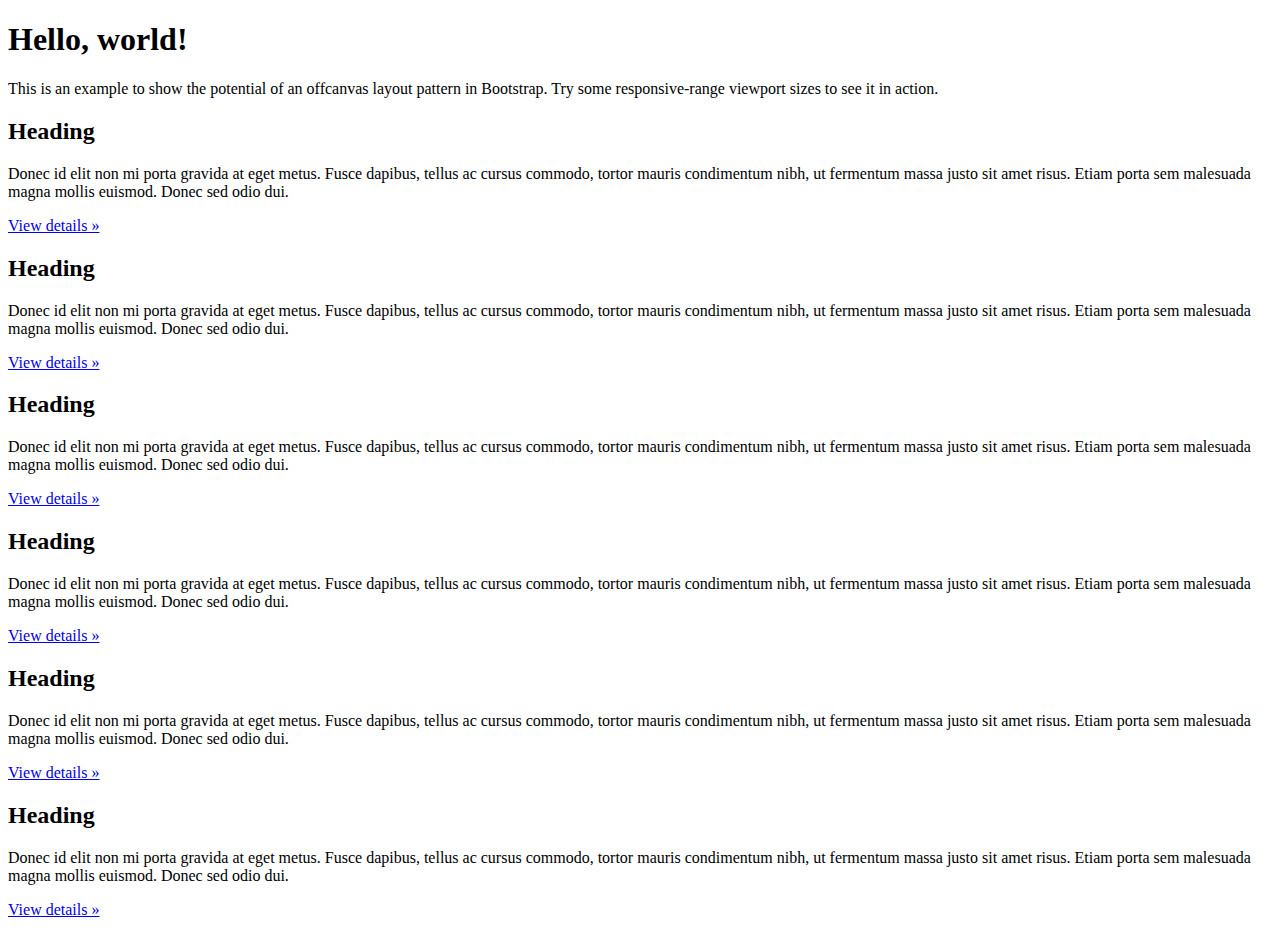
<file: src/main/resources/templates/index.html>
<!DOCTYPE html>
<html lang="zh">

<head th:include="fragment/header"></head>

<body>

	<!-- navbar -->
	<nav th:include="fragment/navbar"></nav>
	<!--/navbar-->

	<!-- container-fluid -->
	<div class="container-fluid">

		<div class="row">

			<!-- sidebar -->
			<div th:include="fragment/sidebar"></div>
			<!-- /.sidebar -->

			<div class="col-xs-12 col-sm-9">

				<div class="jumbotron">
					<h1>Hello, world!</h1>
					<p>This is an example to show the potential of an offcanvas
						layout pattern in Bootstrap. Try some responsive-range viewport
						sizes to see it in action.</p>
				</div>
				<div class="row">
					<div class="col-xs-6 col-lg-4">
						<h2>Heading</h2>
						<p>Donec id elit non mi porta gravida at eget metus. Fusce
							dapibus, tellus ac cursus commodo, tortor mauris condimentum
							nibh, ut fermentum massa justo sit amet risus. Etiam porta sem
							malesuada magna mollis euismod. Donec sed odio dui.</p>
						<p>
							<a class="btn btn-default" href="#" role="button">View
								details &raquo;</a>
						</p>
					</div>
					<!--/.col-xs-6.col-lg-4-->
					<div class="col-xs-6 col-lg-4">
						<h2>Heading</h2>
						<p>Donec id elit non mi porta gravida at eget metus. Fusce
							dapibus, tellus ac cursus commodo, tortor mauris condimentum
							nibh, ut fermentum massa justo sit amet risus. Etiam porta sem
							malesuada magna mollis euismod. Donec sed odio dui.</p>
						<p>
							<a class="btn btn-default" href="#" role="button">View
								details &raquo;</a>
						</p>
					</div>
					<!--/.col-xs-6.col-lg-4-->
					<div class="col-xs-6 col-lg-4">
						<h2>Heading</h2>
						<p>Donec id elit non mi porta gravida at eget metus. Fusce
							dapibus, tellus ac cursus commodo, tortor mauris condimentum
							nibh, ut fermentum massa justo sit amet risus. Etiam porta sem
							malesuada magna mollis euismod. Donec sed odio dui.</p>
						<p>
							<a class="btn btn-default" href="#" role="button">View
								details &raquo;</a>
						</p>
					</div>
					<!--/.col-xs-6.col-lg-4-->
					<div class="col-xs-6 col-lg-4">
						<h2>Heading</h2>
						<p>Donec id elit non mi porta gravida at eget metus. Fusce
							dapibus, tellus ac cursus commodo, tortor mauris condimentum
							nibh, ut fermentum massa justo sit amet risus. Etiam porta sem
							malesuada magna mollis euismod. Donec sed odio dui.</p>
						<p>
							<a class="btn btn-default" href="#" role="button">View
								details &raquo;</a>
						</p>
					</div>
					<!--/.col-xs-6.col-lg-4-->
					<div class="col-xs-6 col-lg-4">
						<h2>Heading</h2>
						<p>Donec id elit non mi porta gravida at eget metus. Fusce
							dapibus, tellus ac cursus commodo, tortor mauris condimentum
							nibh, ut fermentum massa justo sit amet risus. Etiam porta sem
							malesuada magna mollis euismod. Donec sed odio dui.</p>
						<p>
							<a class="btn btn-default" href="#" role="button">View
								details &raquo;</a>
						</p>
					</div>
					<!--/.col-xs-6.col-lg-4-->
					<div class="col-xs-6 col-lg-4">
						<h2>Heading</h2>
						<p>Donec id elit non mi porta gravida at eget metus. Fusce
							dapibus, tellus ac cursus commodo, tortor mauris condimentum
							nibh, ut fermentum massa justo sit amet risus. Etiam porta sem
							malesuada magna mollis euismod. Donec sed odio dui.</p>
						<p>
							<a class="btn btn-default" href="#" role="button">View
								details &raquo;</a>
						</p>
					</div>
					<!--/.col-xs-6.col-lg-4-->
				</div>
				<!--/row-->
			</div>
			<!--/.col-xs-12.col-sm-9-->

		</div>
		<!--/row-->

		<!-- footer -->
		<footer th:include="fragment/footer"></footer>
		<!--/.footer-->

	</div>
	<!--/.container-fluid-->

	<!-- Placed at the end of the document so the pages load faster -->

	<script type="text/javascript">
		$(document).ready(function() {
		
		});
	</script>

</body>
</html>
</file>
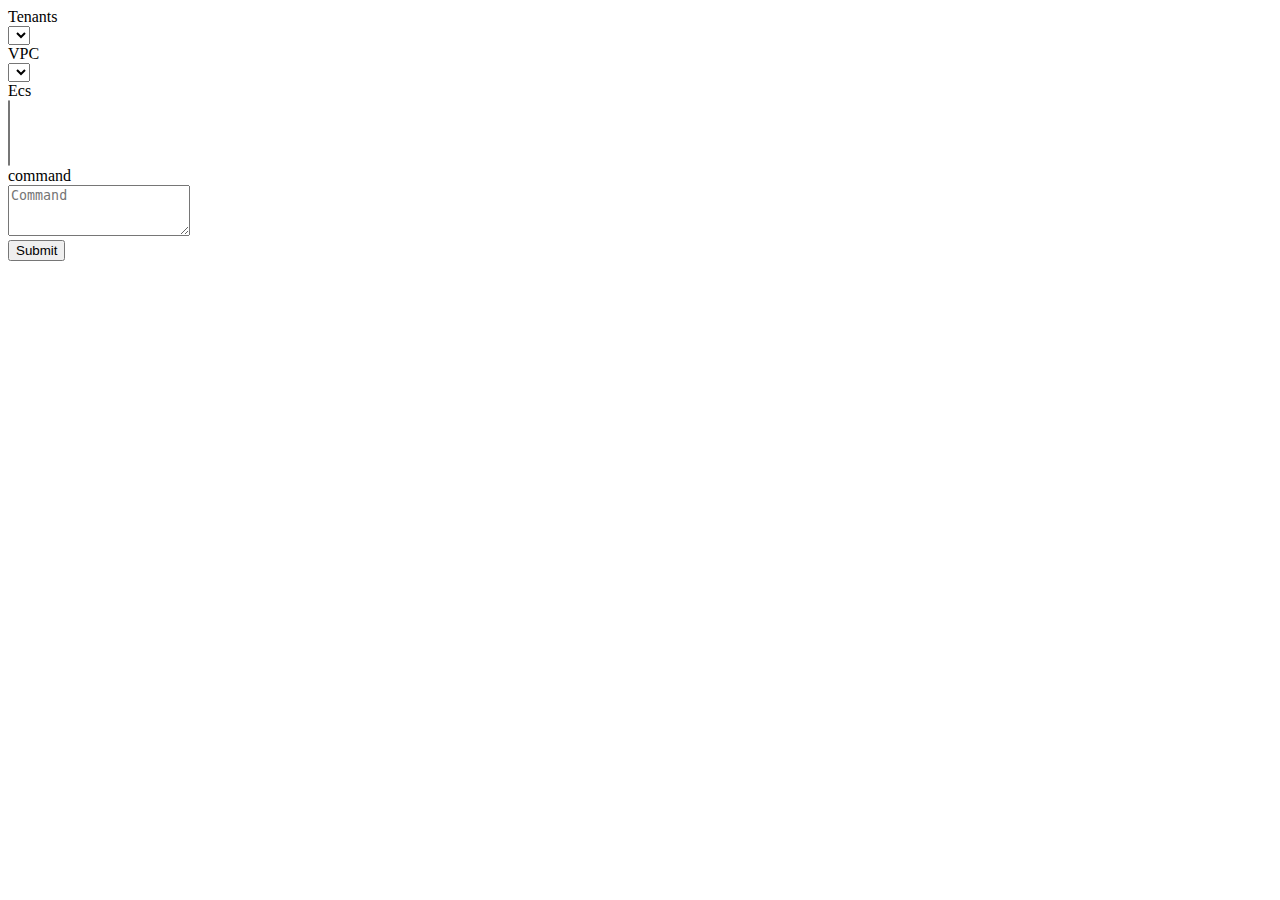
<file: src/main/resources/templates/executeLog/form.html>
<!DOCTYPE html>
<html lang="zh">

<head th:replace="fragment/header"></head>

<body>

	<!-- navbar -->
	<nav th:replace="fragment/navbar"></nav>
	<!--/navbar-->

	<!-- container-fluid -->
	<div class="container-fluid">

		<div class="row">

			<!-- sidebar -->
			<div th:replace="fragment/sidebar"></div>
			<!-- /.sidebar -->

			<div class="col-xs-8 col-sm-10">

				<form class="form-horizontal" action="#" th:action="@{.}"
					method="Post">

					<div class="form-group">
						<label for="tenants" class="col-sm-2 control-label">Tenants</label>
						<div class="col-sm-10">
							<select class="col-sm-8" name="tenants" id="tenants">
								<option value="" th:each="entity:${tenants}"
									th:value="${entity.id}" th:text="${entity.code}"></option>
							</select>
						</div>
					</div>

					<div class="form-group">
						<label for="vpc" class="col-sm-2 control-label">VPC</label>
						<div class="col-sm-10">
							<select class="col-sm-8" name="vpc" id="vpc"></select>
						</div>
					</div>

					<div class="form-group">
						<label for="ecs" class="col-sm-2 control-label">Ecs</label>
						<div class="col-sm-10">
							<select class="col-sm-8" multiple="multiple" name="ecs" id="ecs"></select>
						</div>
					</div>

					<div class="form-group">
						<label for="command" class="col-sm-2 control-label">command</label>
						<div class="col-sm-10">
							<textarea class="form-control" rows="3" id="command"
								name="command" placeholder="Command" th:text="${command}"></textarea>
						</div>
					</div>

					<div class="form-group">
						<div class="col-sm-offset-2 col-sm-10">
							<button type="submit" class="btn btn-default">Submit</button>
						</div>
					</div>

				</form>

				<blockquote class="bg-success col-sm-offset-2 col-sm-10"
					th:each="map : ${resultMap}"
					th:utext="${map.key}+':<br>'+${map.value} "></blockquote>


			</div>
			<!--/.col-xs-8.col-sm-10-->

		</div>
		<!--/row-->

		<!-- footer -->
		<footer th:replace="fragment/footer"></footer>
		<!--/.footer-->

	</div>
	<!--/.container-fluid-->

	<!-- Placed at the end of the document so the pages load faster -->

	<script type="text/javascript">
		$(document).ready(function() {

			$("#executeLogForm").addClass("active");

			$("select").select2();

			$("#tenants").change(function() {
				$.ajax({
					type : "GET",
					url : "[[@{/ajax/vpc/tenants/}]]" + this.value,
					dataType : "json",
					success : function(data) {
						
						var options = $("#vpc").empty();
						
						$.each(data, function() {
							options.append($("<option />").val(this.id).text(this.code));
						});
					}
				});
			});

			$("#vpc").change(function() {
				$.ajax({
					type : "GET",
					url : "[[@{/ajax/ecs/vpc/}]]" + this.value,
					dataType : "json",
					success : function(data) {
						
						var options = $("#ecs").empty();
						
						options.append($("<option />").val("0").text("*"));
						$.each(data, function() {
							options.append($("<option />").val(this.id).text(this.code));
						});
					}
				});
			});

		});
	</script>

</body>
</html>
</file>
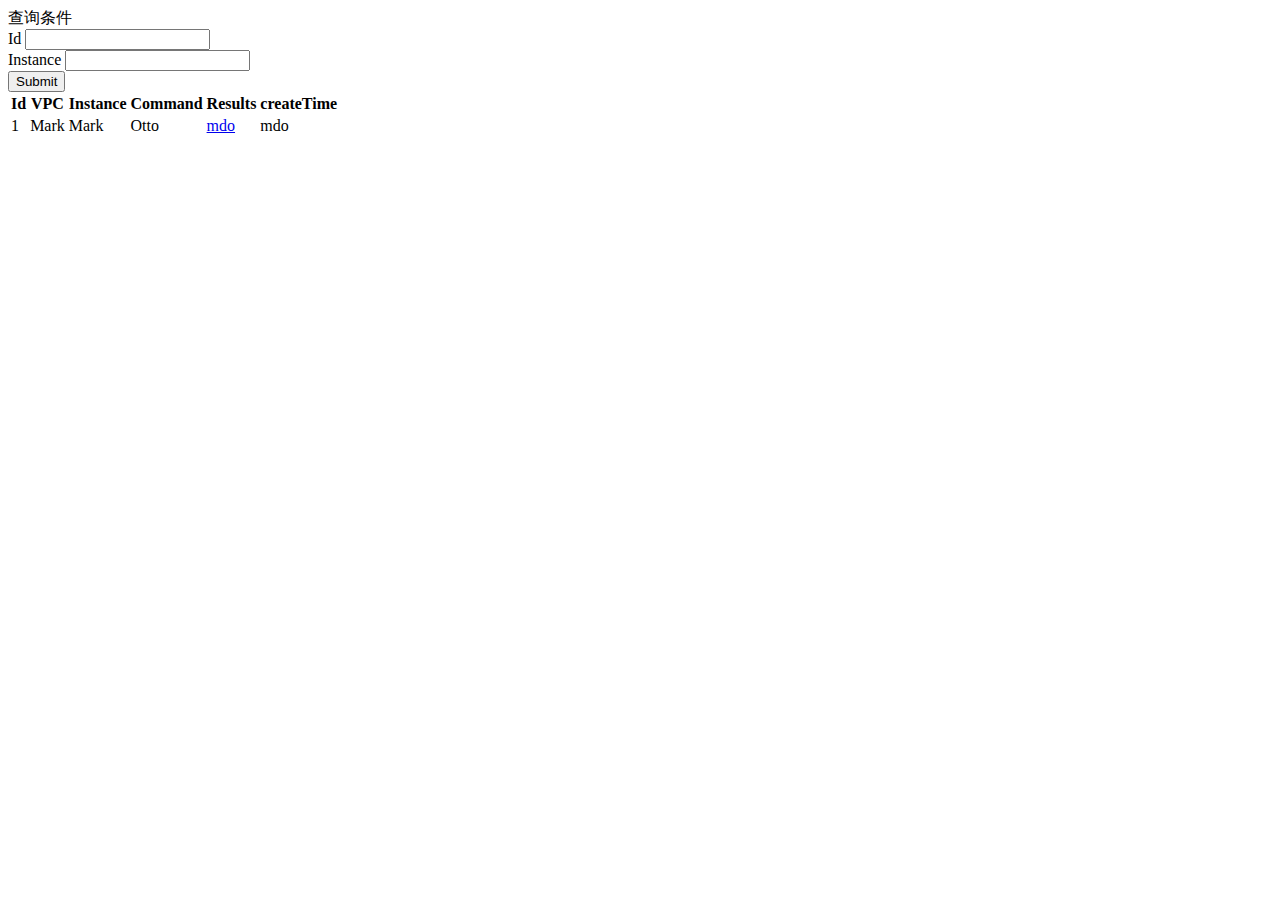
<file: src/main/resources/templates/executeLog/list.html>
<!DOCTYPE html>
<html lang="zh">

<head th:replace="fragment/header"></head>

<body>

	<!-- navbar -->
	<nav th:replace="fragment/navbar"></nav>
	<!--/navbar-->

	<!-- container-fluid -->
	<div class="container-fluid">

		<div class="row">

			<!-- sidebar -->
			<div th:replace="fragment/sidebar"></div>
			<!-- /.sidebar -->

			<div class="col-xs-8 col-sm-10">

				<!-- Search Panel -->
				<div class="panel panel-primary">
					<div class="panel-heading">查询条件</div>
					<div class="panel-body">

						<form class="form-inline" action="#" th:action="@{.}">
							<div class="form-group">
								<label for="search_EQ_id">Id</label> <input type="text"
									class="form-control" th:value="${param.search_EQ_id}"
									name="search_EQ_id" id="search_EQ_id" />
							</div>

							<div class="form-group">
								<label for="search_EQ_instance">Instance</label> <input
									type="text" class="form-control"
									th:value="${param.search_EQ_instance}"
									name="search_EQ_instance" id="instanceInput" />
							</div>

							<button type="submit" class="btn btn-default">Submit</button>
						</form>

					</div>
				</div>
				<!-- /.Search Panel -->

				<!-- Table -->
				<table class="table table-hover table-condensed table-bordered">
					<thead>
						<tr>
							<th>Id</th>
							<th>VPC</th>
							<th>Instance</th>
							<th>Command</th>
							<th>Results</th>
							<th>createTime</th>
						</tr>
					</thead>
					<tbody>
						<tr th:each="entity : ${pages.content}">
							<td th:text="${entity.id}">1</td>
							<td th:text="${entity.vpcCode}">Mark</td>
							<td th:text="${entity.instanceCode}">Mark</td>
							<td th:text="${entity.command}">Otto</td>
							<td><a href="#" th:href="@{./id/__${entity.id}__}"
								th:text="${#strings.abbreviate(entity.result,72)}">mdo</a></td>
							<td
								th:text="${#dates.format(entity.createTime, 'yyyy-MM-dd HH:mm:ss')}">mdo</td>
						</tr>
					</tbody>
				</table>
				<!-- /.Table -->

				<!-- pageable -->
				<nav th:replace="fragment/pageable"></nav>
				<!-- /.pageable -->

			</div>
			<!--/.col-xs-8.col-sm-10-->

		</div>
		<!--/row-->

		<!-- footer -->
		<footer th:replace="fragment/footer"></footer>
		<!--/.footer-->

	</div>
	<!--/.container-fluid-->

	<!-- Placed at the end of the document so the pages load faster -->

	<script type="text/javascript">
		$(document).ready(function() {
			$("#executeLogList").addClass("active");
		});
	</script>

</body>
</html>
</file>
